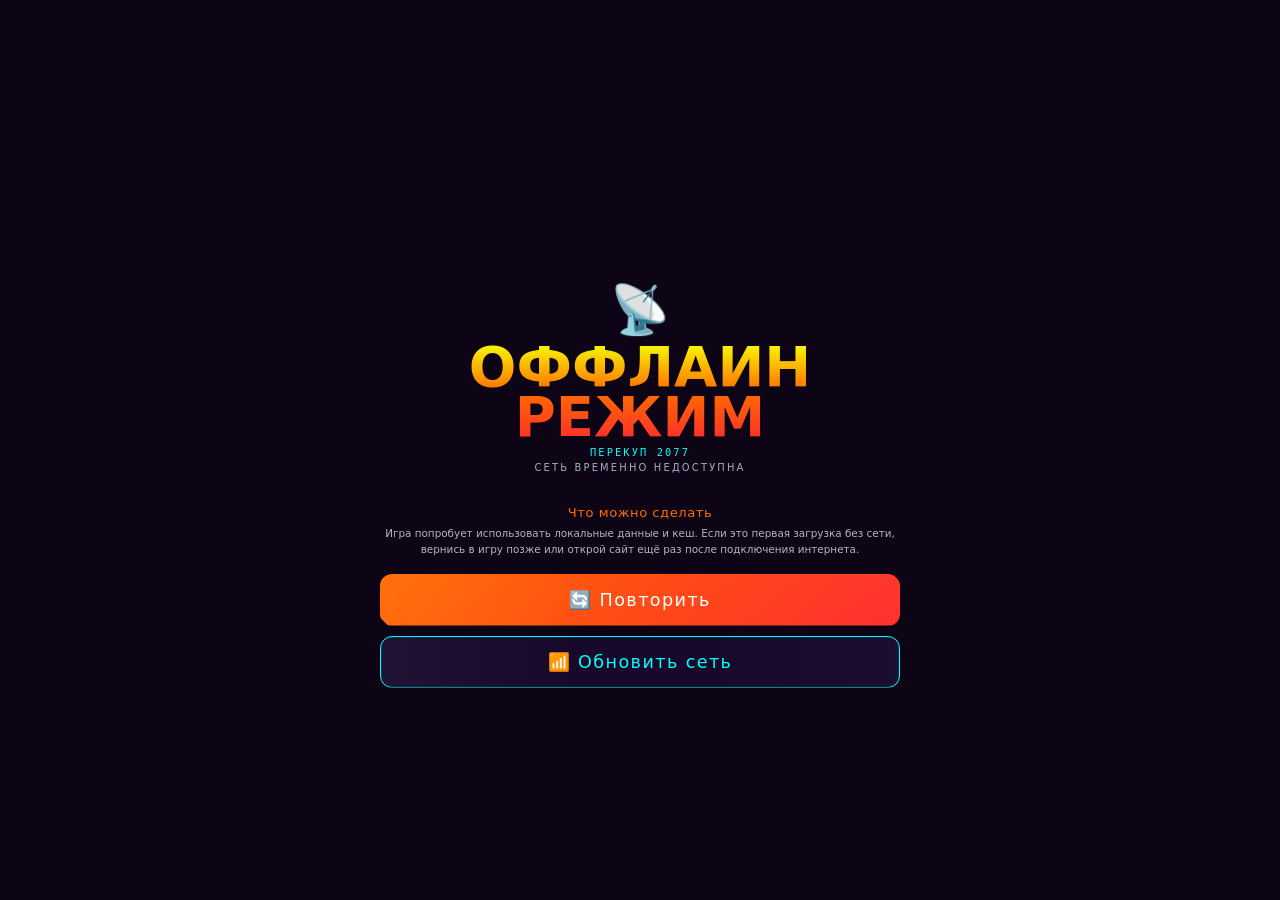
<file: offline.html>
<!DOCTYPE html>
<html lang="ru">
<head>
  <meta charset="utf-8" />
  <meta name="viewport" content="width=device-width,initial-scale=1,maximum-scale=1,user-scalable=no,viewport-fit=cover" />
  <meta name="theme-color" content="#0d0515" />
  <title>ПЕРЕКУП 2077 — Оффлайн</title>
  <link rel="stylesheet" href="./styles.css" />
</head>
<body>
  <div class="bg"></div>
  <div class="screen menu active" style="display:flex;">
    <div class="menu-logo">📡</div>
    <h1 class="menu-title">ОФФЛАЙН<br/>РЕЖИМ</h1>
    <p class="menu-sub">ПЕРЕКУП 2077</p>
    <p class="menu-subline">СЕТЬ ВРЕМЕННО НЕДОСТУПНА</p>
    <div class="about-card" style="max-width:520px;width:100%;margin-top:18px;">
      <div class="about-sec-title">Что можно сделать</div>
      <div class="about-text" style="line-height:1.5;">
        Игра попробует использовать локальные данные и кеш. Если это первая загрузка без сети, вернись в игру позже или открой сайт ещё раз после подключения интернета.
      </div>
      <div style="display:flex;gap:10px;flex-wrap:wrap;margin-top:16px;">
        <button class="mbtn mbtn-main" onclick="location.href='./index.html?retry='+Date.now()">🔄 Повторить</button>
        <button class="mbtn mbtn-sec" onclick="location.reload()">📶 Обновить сеть</button>
      </div>
    </div>
  </div>
</body>
</html>
</file>
<file: styles.css>
/* ============ МОБИЛЬНЫЕ ОПТИМИЗАЦИИ APK v5.4.5 ============ */

/* Отключаем выделение текста на кнопках */
button, .mbtn, .obtn, .extras-btn {
  -webkit-user-select: none;
  user-select: none;
  -webkit-tap-highlight-color: transparent;
  touch-action: manipulation;
}

/* Минимальный размер тач-зоны 44px */
button, .mbtn, .extras-btn, .profile-icon-btn, .extras-icon-btn {
  min-height: 44px;
}

/* Плавный скролл */
.screen, .growth-body, .sim-body {
  -webkit-overflow-scrolling: touch;
  scroll-behavior: smooth;
}

/* GPU ускорение для анимаций */
.screen, .modal, .growth-modal, .card {
  transform: translateZ(0);
  -webkit-transform: translateZ(0);
  will-change: transform, opacity;
}

/* Предотвращаем pull-to-refresh */
body {
  overscroll-behavior-y: contain;
}

/* Фикс для notch/island */
.menu-top-bar {
  padding-top: env(safe-area-inset-top, 0px);
}

/* Оптимизация шрифтов */
body {
  text-rendering: optimizeSpeed;
  -webkit-font-smoothing: antialiased;
}

:root {
--f-title: system-ui, -apple-system, "Segoe UI", Roboto, Arial, sans-serif;
--f-body: system-ui, -apple-system, "Segoe UI", Roboto, Arial, sans-serif;
--f-mono: ui-monospace, SFMono-Regular, Menlo, Monaco, Consolas, monospace;
--neon-yellow: #f7ff00;
--neon-orange: #ff6b00;
--neon-red: #ff2d2d;
--neon-cyan: #00fff7;
--neon-pink: #ff00ff;
--neon-gold: #ffd700;
--neon-green: #00ff88;
--dark: #0d0515;
--card-bg: rgba(26, 10, 46, 0.95);
--success: #00ff88;

--safe-top: env(safe-area-inset-top, 0px);
--safe-bottom: env(safe-area-inset-bottom, 0px);
--safe-left: env(safe-area-inset-left, 0px);
--safe-right: env(safe-area-inset-right, 0px);
}
html.fonts-ready {
--f-title: "Bebas Neue", system-ui, sans-serif;
--f-body: "Oswald", system-ui, sans-serif;
--f-mono: "Share Tech Mono", ui-monospace, monospace;
}
* { margin: 0; padding: 0; box-sizing: border-box; -webkit-tap-highlight-color: transparent; }
html, body {
height: 100%;
height: 100dvh; 
overflow: hidden;
touch-action: manipulation;
font-family: var(--f-body);
background: var(--dark);
color: #fff;
-webkit-user-select: none;
user-select: none;
overscroll-behavior: none;
}
.bg {
position: fixed;
inset: 0;
z-index: -1;
background:
radial-gradient(ellipse at 0% 100%, rgba(255, 0, 255, 0.15) 0%, transparent 50%),
radial-gradient(ellipse at 100% 0%, rgba(255, 107, 0, 0.15) 0%, transparent 50%),
linear-gradient(180deg, #0d0515 0%, #1a0a2e 100%);
pointer-events: none;
}
.scan-line {
position: fixed;
width: 100%;
height: 2px;
background: linear-gradient(90deg, transparent, var(--neon-cyan), transparent);
animation: scan 3s linear infinite;
z-index: -1;
opacity: 0.5;
pointer-events: none;
}
@keyframes scan { 0% { top: 0; } 100% { top: 100%; } }
.screen {
display: none;
height: 100%;
height: 100dvh;
flex-direction: column;
padding-top: var(--safe-top);
padding-bottom: var(--safe-bottom);
padding-left: var(--safe-left);
padding-right: var(--safe-right);
}
.screen.active { display: flex; }
.menu {
justify-content: center;
align-items: center;
text-align: center;
padding: 12px;
gap: 4px;
overflow-y: auto;
}
.menu-logo { font-size: clamp(2rem, 8vw, 3rem); animation: float 2s ease-in-out infinite; }
@keyframes float { 0%, 100% { transform: translateY(0); } 50% { transform: translateY(-6px); } }
.menu-title {
font-family: var(--f-title);
font-size: clamp(1.8rem, 10vw, 3.5rem);
line-height: 0.9;
background: linear-gradient(180deg, var(--neon-yellow), var(--neon-orange), var(--neon-red));
-webkit-background-clip: text;
-webkit-text-fill-color: transparent;
background-clip: text;
}
.menu-sub {
font-family: var(--f-mono);
font-size: clamp(0.5rem, 2.5vw, 0.65rem);
color: var(--neon-cyan);
letter-spacing: 0.2em;
margin-bottom: 4px;
}
.global-stats {
display: flex;
justify-content: center;
gap: 8px;
margin: 6px 0;
flex-wrap: wrap;
}
.gstat {
text-align: center;
padding: 4px 10px;
background: rgba(0,0,0,0.4);
border: 1px solid rgba(255,255,255,0.1);
min-width: 70px;
}
.gstat-val { font-family: var(--f-title); font-size: clamp(0.9rem, 4vw, 1.1rem); color: var(--neon-gold); }
.gstat-lbl { font-size: 0.45rem; color: rgba(255,255,255,0.5); letter-spacing: 0.08em; }
.menu-btns {
display: flex;
flex-direction: column;
gap: 6px;
margin-top: 8px;
width: 100%;
max-width: 280px;
padding: 0 10px;
}
.mbtn {
font-family: var(--f-title);
font-size: clamp(0.9rem, 4vw, 1.1rem);
padding: 10px 16px;
border: none;
cursor: pointer;
letter-spacing: 0.08em;
position: relative;
transition: transform 0.2s, box-shadow 0.2s;
width: 100%;
}
.mbtn-main {
background: linear-gradient(135deg, var(--neon-orange), var(--neon-red));
color: #fff;
clip-path: polygon(0 0, calc(100% - 8px) 0, 100% 8px, 100% 100%, 8px 100%, 0 calc(100% - 8px));
}
.mbtn-main:active { transform: scale(0.98); }
.mbtn-sec {
background: var(--card-bg);
color: var(--neon-cyan);
border: 1px solid var(--neon-cyan);
clip-path: polygon(0 0, calc(100% - 6px) 0, 100% 6px, 100% 100%, 6px 100%, 0 calc(100% - 6px));
}
.mbtn-sec:active { background: rgba(0, 255, 247, 0.15); }
.badge {
position: absolute;
top: 50%;
right: 8px;
transform: translateY(-50%);
background: linear-gradient(135deg, var(--neon-pink), var(--neon-red));
color: #fff;
font-size: 0.35rem;
padding: 2px 4px;
border-radius: 3px;
animation: pulse 1.5s infinite;
}
@keyframes pulse { 0%,100% { transform: translateY(-50%) scale(1); } 50% { transform: translateY(-50%) scale(1.1); } }
.menu-ver {
margin-top: 8px;
font-family: var(--f-mono);
font-size: 0.55rem;
color: rgba(255,255,255,0.3);
}
.hdr {
background: rgba(13, 5, 21, 0.95);
padding: 6px 8px;
padding-top: calc(6px + var(--safe-top));
display: flex;
justify-content: space-between;
align-items: center;
border-bottom: 1px solid rgba(255, 107, 0, 0.3);
flex-shrink: 0;
gap: 6px;
}
.hdr-left { display: flex; align-items: center; gap: 6px; flex-shrink: 0; }
.back {
background: none;
border: 1px solid rgba(255,255,255,0.2);
color: #fff;
padding: 4px 8px;
font-size: 0.65rem;
cursor: pointer;
min-width: 32px;
}
.back:active { border-color: var(--neon-yellow); color: var(--neon-yellow); }
.hdr-title {
font-family: var(--f-title);
font-size: clamp(0.8rem, 3.5vw, 1rem);
color: var(--neon-orange);
white-space: nowrap;
}
.stats {
display: flex;
gap: 4px;
flex-wrap: wrap;
justify-content: flex-end;
flex: 1;
}
.stat {
display: flex;
align-items: center;
gap: 2px;
background: rgba(0,0,0,0.3);
padding: 2px 5px;
font-family: var(--f-mono);
font-size: clamp(0.55rem, 2.5vw, 0.7rem);
}
.stat.money { border-left: 2px solid var(--success); }
.stat.money span { color: var(--success); }
.stat.combo { border-left: 2px solid var(--neon-gold); }
.stat.combo span { color: var(--neon-gold); }
.stat.lives { border-left: 2px solid var(--neon-red); }
.stat.lives span { color: var(--neon-red); }
.game-body {
flex: 1;
display: flex;
flex-direction: column;
padding: 4px;
overflow: hidden;
min-height: 0;
}
.pregame {
flex: 1;
display: flex;
flex-direction: column;
justify-content: center;
align-items: center;
text-align: center;
gap: 4px;
overflow-y: auto;
padding: 8px;
}
.pregame-icon { font-size: clamp(1.8rem, 8vw, 2.5rem); }
.pregame-title { font-family: var(--f-title); font-size: clamp(1.1rem, 5vw, 1.4rem); color: var(--neon-yellow); }
.pregame-desc { font-size: clamp(0.6rem, 3vw, 0.75rem); color: rgba(255,255,255,0.6); max-width: 280px; line-height: 1.3; }
.features { display: flex; gap: 4px; flex-wrap: wrap; justify-content: center; margin: 6px 0; }
.feature {
background: rgba(0,0,0,0.4);
padding: 4px 6px;
font-size: clamp(0.5rem, 2.5vw, 0.6rem);
border-left: 2px solid var(--neon-cyan);
}
.feature b { color: var(--neon-yellow); }
.feature.new { border-left-color: var(--neon-pink); background: rgba(255,0,255,0.15); }
.best { font-family: var(--f-mono); font-size: 0.65rem; color: var(--neon-orange); margin-top: 4px; }
.start-btn {
font-family: var(--f-title);
font-size: clamp(1rem, 5vw, 1.3rem);
padding: 10px 30px;
background: linear-gradient(135deg, var(--neon-orange), var(--neon-red));
color: #fff;
border: none;
cursor: pointer;
margin-top: 6px;
clip-path: polygon(0 0, calc(100% - 8px) 0, 100% 8px, 100% 100%, 8px 100%, 0 calc(100% - 8px));
}
.start-btn:active { transform: scale(0.97); }
.timer-row {
display: flex;
justify-content: space-between;
align-items: center;
padding: 2px 0;
flex-shrink: 0;
gap: 4px;
}
.timer-block { text-align: center; flex-shrink: 0; }
.timer {
font-family: var(--f-title);
font-size: clamp(1.6rem, 8vw, 3rem);
background: linear-gradient(180deg, #fff, var(--neon-yellow), var(--neon-orange));
-webkit-background-clip: text;
-webkit-text-fill-color: transparent;
line-height: 1;
}
.timer.critical {
background: linear-gradient(180deg, #fff, var(--neon-red));
-webkit-background-clip: text;
animation: timerPulse 0.4s ease infinite;
}
@keyframes timerPulse { 0%,100% { transform: scale(1); } 50% { transform: scale(1.05); } }
.timer-label { font-size: 0.4rem; color: rgba(255,255,255,0.4); letter-spacing: 0.08em; }
.combo-display {
text-align: center;
padding: 3px 8px;
background: rgba(255, 215, 0, 0.1);
border: 1px solid var(--neon-gold);
transition: all 0.3s;
flex-shrink: 0;
}
.combo-display.inactive { opacity: 0.3; border-color: rgba(255,255,255,0.2); background: transparent; }
.combo-display.fire { animation: fireCombo 0.3s infinite; }
@keyframes fireCombo { 0%,100% { box-shadow: 0 0 8px var(--neon-gold); } 50% { box-shadow: 0 0 16px var(--neon-orange); } }
.combo-mult { font-family: var(--f-title); font-size: clamp(1rem, 5vw, 1.4rem); color: var(--neon-gold); }
.combo-label { font-size: 0.4rem; color: rgba(255,255,255,0.5); }
.combo-bar { width: 40px; height: 2px; background: rgba(0,0,0,0.5); margin-top: 2px; overflow: hidden; }
.combo-fill { height: 100%; background: var(--neon-gold); transition: width 0.1s linear; }
.lives-display { text-align: center; flex-shrink: 0; }
.lives-hearts { font-size: clamp(0.7rem, 3.5vw, 1rem); letter-spacing: 0px; }
.lives-label { font-size: 0.4rem; color: rgba(255,255,255,0.5); }
.speed-block { text-align: center; flex-shrink: 0; }
.speed-val { font-family: var(--f-title); font-size: clamp(0.8rem, 4vw, 1rem); color: var(--neon-cyan); }
.speed-val.hot { color: var(--neon-red); animation: pulse 0.3s infinite; }
.speed-bar { width: 32px; height: 2px; background: rgba(0,0,0,0.5); margin-top: 2px; overflow: hidden; }
.speed-fill { height: 100%; background: linear-gradient(90deg, var(--neon-cyan), var(--neon-pink)); transition: width 0.1s linear; }
.round-stats { display: flex; justify-content: center; gap: 10px; padding: 2px 0; flex-shrink: 0; }
.rstat { text-align: center; }
.rstat-val { font-family: var(--f-title); font-size: clamp(0.8rem, 4vw, 1rem); color: var(--neon-yellow); }
.rstat-lbl { font-size: 0.45rem; color: rgba(255,255,255,0.4); }
.offer {
flex: 1;
background: var(--card-bg);
border: 1px solid rgba(255,255,255,0.1);
display: flex;
flex-direction: column;
overflow: hidden;
min-height: 0;
position: relative;
}
.offer.rare { border-color: var(--neon-gold); box-shadow: 0 0 12px rgba(255, 215, 0, 0.3); }
.offer.scam { border-color: var(--neon-red); }
.offer.legendary { 
border-color: var(--neon-pink); 
box-shadow: 0 0 20px rgba(255, 0, 255, 0.4);
animation: legendaryGlow 1.5s infinite;
}
@keyframes legendaryGlow { 
0%,100% { box-shadow: 0 0 12px rgba(255, 0, 255, 0.3); } 
50% { box-shadow: 0 0 24px rgba(255, 0, 255, 0.6); } 
}
.offer-badge {
position: absolute;
top: 6px;
right: 6px;
padding: 2px 5px;
font-family: var(--f-title);
font-size: 0.5rem;
z-index: 10;
animation: pulse 0.5s infinite;
}
.offer-badge.gold { background: var(--neon-gold); color: #000; }
.offer-badge.scam { background: var(--neon-red); color: #fff; }
.offer-badge.legendary { background: linear-gradient(135deg, var(--neon-pink), var(--neon-cyan)); color: #fff; }
.offer-top { background: linear-gradient(90deg, var(--neon-pink), var(--neon-orange)); height: 2px; flex-shrink: 0; }
.offer.rare .offer-top { background: linear-gradient(90deg, var(--neon-gold), #fff, var(--neon-gold)); }
.offer.legendary .offer-top { 
background: linear-gradient(90deg, var(--neon-pink), var(--neon-cyan), var(--neon-pink)); 
animation: rainbowBar 2s linear infinite;
height: 3px;
}
@keyframes rainbowBar { 0% { filter: hue-rotate(0deg); } 100% { filter: hue-rotate(360deg); } }
.offer-content {
flex: 1;
padding: 5px;
display: flex;
flex-direction: column;
overflow-y: auto;
min-height: 0;
}
.seller {
display: flex;
align-items: center;
gap: 5px;
padding-bottom: 4px;
border-bottom: 1px solid rgba(255,255,255,0.1);
flex-shrink: 0;
}
.seller-ava {
width: 24px;
height: 24px;
background: linear-gradient(135deg, var(--neon-orange), var(--neon-red));
border-radius: 50%;
display: flex;
align-items: center;
justify-content: center;
font-size: 0.75rem;
flex-shrink: 0;
}
.offer.scam .seller-ava { background: linear-gradient(135deg, #333, #666); }
.offer.legendary .seller-ava { 
background: linear-gradient(135deg, var(--neon-pink), var(--neon-cyan)); 
animation: rainbowBar 3s linear infinite;
}
.seller-name { font-family: var(--f-title); color: var(--neon-orange); font-size: 0.7rem; }
.seller-status { font-size: 0.5rem; color: rgba(255,255,255,0.4); }
.offer.scam .seller-status { color: var(--neon-red); }
.car-row { display: flex; align-items: center; gap: 6px; padding: 4px 0; flex-shrink: 0; }
.car-emoji { font-size: clamp(1.4rem, 7vw, 2rem); }
.car-info { flex: 1; min-width: 0; }
.car-name { font-family: var(--f-title); font-size: clamp(0.8rem, 4vw, 1rem); }
.car-year { font-size: 0.6rem; color: rgba(255,255,255,0.5); }
.car-specs { display: flex; gap: 8px; margin-top: 2px; }
.spec { text-align: center; }
.spec-lbl { font-size: 0.4rem; color: rgba(255,255,255,0.4); }
.spec-val { font-family: var(--f-mono); font-size: 0.6rem; }
.spec-val.good { color: var(--success); }
.spec-val.med { color: var(--neon-yellow); }
.spec-val.bad { color: var(--neon-red); }
.comment {
background: rgba(0,0,0,0.4);
border-left: 2px solid var(--neon-orange);
padding: 4px 5px;
font-style: italic;
font-size: clamp(0.55rem, 2.8vw, 0.7rem);
line-height: 1.2;
color: rgba(255,255,255,0.9);
margin: 4px 0;
flex-shrink: 0;
}
.offer.scam .comment { border-color: var(--neon-red); }
.offer.legendary .comment { border-color: var(--neon-pink); }
.price-row {
display: flex;
justify-content: space-between;
align-items: center;
padding-top: 4px;
border-top: 1px solid rgba(255,255,255,0.1);
flex-shrink: 0;
gap: 4px;
}
.price-info { text-align: center; }
.price-lbl { font-size: 0.45rem; color: rgba(255,255,255,0.4); }
.price-val { font-family: var(--f-title); font-size: clamp(1rem, 5vw, 1.3rem); color: var(--success); }
.price-real { font-family: var(--f-mono); font-size: 0.55rem; }
.price-real.profit { color: var(--success); }
.price-real.loss { color: var(--neon-red); }
.multiplier-preview { font-family: var(--f-mono); font-size: 0.5rem; color: var(--neon-gold); margin-top: 1px; }
.offer-btns { display: flex; gap: 4px; }
.obtn {
font-family: var(--f-title);
font-size: clamp(0.75rem, 4vw, 0.9rem);
padding: 5px 12px;
border: none;
cursor: pointer;
transition: transform 0.1s;
}
.obtn:active { transform: scale(0.95); }
.obtn-buy { background: linear-gradient(135deg, var(--success), #00cc6a); color: #000; }
.obtn-haggle { background: linear-gradient(135deg, var(--neon-gold), #cc9900); color: #000; }
.obtn-haggle:disabled { opacity: 0.4; cursor: not-allowed; }
.obtn-skip { background: rgba(255,255,255,0.1); color: #fff; border: 1px solid rgba(255,255,255,0.3); }
.haggle-result {
position: absolute;
inset: 0;
background: rgba(0,0,0,0.9);
display: flex;
flex-direction: column;
justify-content: center;
align-items: center;
z-index: 20;
text-align: center;
padding: 12px;
}
.haggle-icon { font-size: 2rem; margin-bottom: 6px; }
.haggle-text { font-family: var(--f-title); font-size: 1rem; margin-bottom: 3px; }
.haggle-sub { font-size: 0.7rem; color: rgba(255,255,255,0.6); }
.endgame {
flex: 1;
display: flex;
flex-direction: column;
justify-content: center;
align-items: center;
text-align: center;
gap: 5px;
padding: 12px;
}
.end-icon { font-size: clamp(2rem, 10vw, 3rem); }
.end-title { font-family: var(--f-title); font-size: clamp(1.3rem, 7vw, 1.8rem); }
.end-title.win { color: var(--success); }
.end-title.lose { color: var(--neon-red); }
.end-title.epic { background: linear-gradient(90deg, var(--neon-pink), var(--neon-cyan), var(--neon-gold)); -webkit-background-clip: text; -webkit-text-fill-color: transparent; animation: rainbowBar 2s linear infinite; }
.end-reason { font-size: 0.7rem; color: rgba(255,255,255,0.6); }
.end-stats { display: flex; gap: 12px; margin: 6px 0; flex-wrap: wrap; justify-content: center; }
.estat { text-align: center; }
.estat-val { font-family: var(--f-title); font-size: clamp(1rem, 5vw, 1.3rem); color: var(--neon-yellow); }
.estat-val.record { color: var(--neon-gold); animation: pulse 0.5s infinite; }
.estat-lbl { font-size: 0.6rem; color: rgba(255,255,255,0.5); }
.end-btns { display: flex; gap: 6px; flex-wrap: wrap; justify-content: center; }
.achievement {
position: fixed;
top: calc(40px + var(--safe-top));
left: 50%;
transform: translateX(-50%) translateY(-150px);
background: linear-gradient(135deg, var(--card-bg), rgba(255,0,255,0.2));
border: 2px solid var(--neon-pink);
padding: 8px 14px;
text-align: center;
z-index: 300;
transition: transform 0.5s cubic-bezier(0.68, -0.55, 0.265, 1.55);
border-radius: 8px;
opacity: 0;
pointer-events: none;
}
.achievement.show { transform: translateX(-50%) translateY(0); opacity: 1; pointer-events: auto; }
.achievement-icon { font-size: 1.1rem; }
.achievement-text { font-family: var(--f-title); font-size: 0.75rem; color: var(--neon-pink); }
.achievement-desc { font-size: 0.5rem; color: rgba(255,255,255,0.6); }
.popup {
position: fixed;
top: 50%;
left: 50%;
transform: translate(-50%, -50%) scale(0.8);
background: var(--card-bg);
border: 2px solid var(--success);
padding: 12px 20px;
text-align: center;
z-index: 100;
opacity: 0;
pointer-events: none;
transition: all 0.2s;
}
.popup.active { opacity: 1; transform: translate(-50%, -50%) scale(1); }
.popup.loss { border-color: var(--neon-red); }
.popup.combo { border-color: var(--neon-gold); box-shadow: 0 0 20px var(--neon-gold); }
.popup.legendary { border-color: var(--neon-pink); box-shadow: 0 0 25px var(--neon-pink); }
.popup-icon { font-size: 1.6rem; }
.popup-text { font-family: var(--f-title); font-size: 0.95rem; margin: 3px 0; }
.popup-amt { font-family: var(--f-mono); font-size: 0.9rem; }
.popup-amt.profit { color: var(--success); }
.popup-amt.loss { color: var(--neon-red); }
.popup-bonus { font-size: 0.6rem; color: var(--neon-gold); margin-top: 3px; }
.sim-body { flex: 1; display: flex; flex-direction: column; overflow: hidden; min-height: 0; }
.tabs {
display: flex;
gap: 2px;
padding: 4px 6px;
overflow-x: auto;
flex-shrink: 0;
background: rgba(0,0,0,0.3);
-webkit-overflow-scrolling: touch;
}
.tabs::-webkit-scrollbar { display: none; }
.tab {
font-size: clamp(0.55rem, 2.8vw, 0.7rem);
padding: 5px 8px;
background: var(--card-bg);
border: 1px solid rgba(255,255,255,0.1);
color: rgba(255,255,255,0.6);
cursor: pointer;
white-space: nowrap;
flex-shrink: 0;
}
.tab:active, .tab.active { border-color: var(--neon-cyan); color: var(--neon-cyan); }
.tab.active { background: rgba(0, 255, 247, 0.1); }
.panel { display: none; flex: 1; overflow-y: auto; padding: 6px; -webkit-overflow-scrolling: touch; min-height: 0; }
.panel.active { display: flex; flex-direction: column; overflow-y: auto; }
.sec-hdr { display: flex; justify-content: space-between; align-items: center; margin-bottom: 6px; gap: 8px; }
.sec-title { font-family: var(--f-title); font-size: clamp(0.9rem, 4vw, 1.1rem); color: var(--neon-cyan); }
.ref-btn {
font-size: 0.6rem;
padding: 5px 10px;
background: rgba(255, 107, 0, 0.1);
border: 1px solid var(--neon-orange);
color: var(--neon-orange);
cursor: pointer;
flex-shrink: 0;
}
.ref-btn:active { background: rgba(255, 107, 0, 0.25); }
.event-banner {
background: linear-gradient(135deg, rgba(255,215,0,0.1), rgba(255,107,0,0.1));
border: 1px solid var(--neon-gold);
padding: 6px 8px;
margin-bottom: 8px;
font-size: 0.65rem;
display: none;
}
.event-banner.active { display: block; }
.event-title { font-family: var(--f-title); color: var(--neon-gold); font-size: 0.75rem; }
.event-desc { color: rgba(255,255,255,0.7); margin-top: 2px; }
.car-grid {
display: grid;
grid-template-columns: repeat(auto-fill, minmax(130px, 1fr));
gap: 5px;
}
.scar {
background: var(--card-bg);
border: 1px solid rgba(255,255,255,0.1);
padding: 5px;
cursor: pointer;
transition: all 0.15s;
}
.scar:active { border-color: var(--neon-cyan); transform: scale(0.98); }
.scar-emoji { font-size: 1.3rem; text-align: center; }
.scar-name { font-family: var(--f-title); font-size: 0.7rem; text-align: center; }
.scar-year { font-size: 0.5rem; color: rgba(255,255,255,0.4); text-align: center; margin-bottom: 2px; }
.scar-comment {
font-size: 0.5rem;
font-style: italic;
color: rgba(255,255,255,0.7);
background: rgba(0,0,0,0.3);
padding: 2px;
margin-bottom: 4px;
border-left: 2px solid var(--neon-orange);
line-height: 1.2;
overflow: hidden;
display: -webkit-box;
-webkit-line-clamp: 2;
-webkit-box-orient: vertical;
}
.scar-stats { display: flex; gap: 2px; margin-bottom: 4px; }
.sstat { flex: 1; background: rgba(0,0,0,0.3); padding: 2px; text-align: center; }
.sstat-lbl { font-size: 0.35rem; color: rgba(255,255,255,0.4); }
.sstat-val { font-family: var(--f-mono); font-size: 0.55rem; }
.scar-price { font-family: var(--f-title); font-size: 0.8rem; color: var(--success); text-align: center; margin-bottom: 4px; }
.scar-btn { width: 100%; font-size: 0.6rem; padding: 5px; border: none; cursor: pointer; }
.scar-btn.buy { background: linear-gradient(135deg, var(--success), #00cc6a); color: #000; }
.scar-btn.buy:disabled { opacity: 0.4; cursor: not-allowed; }
.scar-btn.sell { background: linear-gradient(135deg, #ffd700, #ffaa00); color: #000; }
.profit-badge { text-align: center; font-family: var(--f-mono); font-size: 0.55rem; padding: 2px; margin-bottom: 2px; }
.profit-badge.pos { background: rgba(0, 255, 136, 0.15); color: var(--success); }
.profit-badge.neg { background: rgba(255, 51, 102, 0.15); color: var(--neon-red); }
.damage-indicator { font-size: 0.45rem; color: var(--neon-red); text-align: center; margin-bottom: 2px; }
.srv-select {
width: 100%;
max-width: 240px;
padding: 5px;
background: var(--card-bg);
border: 1px solid rgba(255,255,255,0.2);
color: #fff;
margin-bottom: 6px;
font-size: 0.65rem;
}
.srv-grid { display: grid; grid-template-columns: repeat(auto-fill, minmax(110px, 1fr)); gap: 4px; }
.srv {
background: var(--card-bg);
border: 1px solid rgba(255,255,255,0.1);
padding: 5px;
cursor: pointer;
transition: all 0.15s;
}
.srv:active:not(.dis) { border-color: var(--neon-cyan); }
.srv.dis { opacity: 0.4; cursor: not-allowed; }
.srv-icon { font-size: 1rem; margin-bottom: 2px; }
.srv-name { font-family: var(--f-title); font-size: 0.7rem; }
.srv-desc { font-size: 0.45rem; color: rgba(255,255,255,0.5); margin-bottom: 2px; }
.srv-price { font-family: var(--f-mono); font-size: 0.6rem; color: var(--neon-orange); }
.srv-price.discount { color: var(--neon-green); }
.taxi-card {
background: var(--card-bg);
border: 1px solid rgba(255,255,255,0.1);
padding: 8px;
max-width: 300px;
margin: 0 auto;
text-align: center;
}
.taxi-route { display: flex; align-items: center; justify-content: center; gap: 5px; margin-bottom: 6px; flex-wrap: wrap; }
.taxi-pt { background: rgba(0,0,0,0.3); padding: 4px 6px; font-size: 0.65rem; }
.taxi-arrow { color: var(--neon-yellow); font-size: 0.8rem; }
.taxi-reward { font-family: var(--f-title); font-size: 1rem; color: #ffd700; margin-bottom: 6px; }
.taxi-btns { display: flex; gap: 5px; justify-content: center; }
.taxi-btn { font-size: 0.65rem; padding: 5px 12px; border: none; cursor: pointer; }
.taxi-btn.acc { background: linear-gradient(135deg, var(--success), #00cc6a); color: #000; }
.taxi-btn.acc:disabled { opacity: 0.4; cursor: not-allowed; }
.taxi-btn.skip { background: rgba(255,255,255,0.1); color: #fff; border: 1px solid rgba(255,255,255,0.3); }
.taxi-limit { font-size: 0.6rem; color: rgba(255,255,255,0.5); margin-top: 6px; }
.skills-grid { display: grid; grid-template-columns: repeat(auto-fill, minmax(120px, 1fr)); gap: 5px; }
.skill { background: var(--card-bg); border: 1px solid rgba(255,255,255,0.1); padding: 6px; }
.skill-name { font-family: var(--f-title); font-size: 0.8rem; margin-bottom: 4px; }
.skill-bar-bg { height: 3px; background: rgba(0,0,0,0.5); margin-bottom: 2px; overflow: hidden; }
.skill-bar { height: 100%; background: linear-gradient(90deg, var(--neon-cyan), var(--neon-yellow)); }
.skill-lvl { font-family: var(--f-mono); font-size: 0.5rem; color: rgba(255,255,255,0.5); }
.empty { text-align: center; padding: 16px; color: rgba(255,255,255,0.4); }
.empty-icon { font-size: 1.5rem; margin-bottom: 5px; }
.modal {
position: fixed;
inset: 0;
background: rgba(0,0,0,0.8);
display: none;
align-items: center;
justify-content: center;
z-index: 500;
padding: 10px;
padding-top: calc(10px + var(--safe-top));
padding-bottom: calc(10px + var(--safe-bottom));
}
.modal.active { display: flex; }
.modal-card {
width: min(420px, 100%);
max-height: 80vh;
background: linear-gradient(135deg, rgba(26,10,46,0.98), rgba(13,5,21,0.98));
border: 1px solid var(--neon-cyan);
overflow: hidden;
display: flex;
flex-direction: column;
}
.modal-top { height: 2px; background: linear-gradient(90deg, var(--neon-cyan), var(--neon-pink)); flex-shrink: 0; }
.modal-hdr {
display: flex;
align-items: center;
justify-content: space-between;
padding: 6px 8px;
border-bottom: 1px solid rgba(255,255,255,0.1);
flex-shrink: 0;
}
.modal-title { display: flex; align-items: center; gap: 6px; }
.modal-emoji { font-size: 1.2rem; }
.modal-name { font-family: var(--f-title); font-size: 0.95rem; color: var(--neon-cyan); }
.modal-sub { font-family: var(--f-mono); font-size: 0.55rem; color: rgba(255,255,255,0.5); }
.modal-x { background: rgba(255,255,255,0.1); border: 1px solid rgba(255,255,255,0.2); color: #fff; padding: 4px 7px; cursor: pointer; }
.modal-x:active { border-color: var(--neon-yellow); color: var(--neon-yellow); }
.modal-body { padding: 8px; overflow-y: auto; flex: 1; min-height: 0; -webkit-overflow-scrolling: touch; }
.kv-grid { display: grid; grid-template-columns: repeat(2, 1fr); gap: 5px; }
.kv { background: rgba(0,0,0,0.3); border: 1px solid rgba(255,255,255,0.1); padding: 5px; }
.kv .k { font-size: 0.45rem; color: rgba(255,255,255,0.4); text-transform: uppercase; }
.kv .v { margin-top: 2px; font-family: var(--f-mono); font-size: 0.7rem; }
.v.good { color: var(--success); }
.v.bad { color: var(--neon-red); }
.modal-sec { margin-top: 6px; padding-top: 6px; border-top: 1px solid rgba(255,255,255,0.1); }
.modal-sec-title { font-family: var(--f-title); color: var(--neon-orange); font-size: 0.75rem; margin-bottom: 5px; }
.tags { display: flex; gap: 4px; flex-wrap: wrap; }
.tag { font-family: var(--f-mono); font-size: 0.5rem; padding: 2px 5px; background: rgba(255,255,255,0.05); border: 1px solid rgba(255,255,255,0.1); }
.tag.ok { border-color: rgba(0,255,136,0.3); color: var(--success); }
.tag.warn { border-color: rgba(255,215,0,0.3); color: var(--neon-gold); }
.tag.bad { border-color: rgba(255,45,45,0.3); color: var(--neon-red); }
.dmg-list { display: flex; flex-direction: column; gap: 4px; }
.dmg { background: rgba(0,0,0,0.3); border: 1px solid rgba(255,255,255,0.1); padding: 5px; }
.dmg-row { display: flex; justify-content: space-between; align-items: center; }
.dmg-part { font-family: var(--f-title); font-size: 0.7rem; }
.dmg-sev { font-family: var(--f-mono); font-size: 0.6rem; color: rgba(255,255,255,0.7); }
.dmg-bar { height: 4px; background: rgba(0,0,0,0.5); margin-top: 3px; overflow: hidden; }
.dmg-fill { height: 100%; background: linear-gradient(90deg, var(--neon-yellow), var(--neon-red)); }
.modal-actions {
display: flex;
gap: 5px;
padding: 8px;
border-top: 1px solid rgba(255,255,255,0.1);
background: rgba(0,0,0,0.2);
flex-shrink: 0;
}
.mact { flex: 1; font-family: var(--f-title); font-size: 0.8rem; padding: 7px 8px; border: none; cursor: pointer; }
.mact.sell { background: linear-gradient(135deg, #ffd700, #ffaa00); color: #000; }
.mact.focus { background: rgba(0,255,247,0.1); border: 1px solid var(--neon-cyan); color: var(--neon-cyan); }
.about-body { flex: 1; overflow-y: auto; padding: 8px; -webkit-overflow-scrolling: touch; }
.about-hdr { text-align: center; margin-bottom: 10px; }
.about-logo { font-size: 1.8rem; }
.about-title { font-family: var(--f-title); font-size: 1.3rem; color: var(--neon-orange); }
.about-ver { font-family: var(--f-mono); font-size: 0.55rem; color: var(--neon-cyan); }
.about-sec { background: var(--card-bg); border: 1px solid rgba(255,255,255,0.1); padding: 8px; margin-bottom: 5px; }
.about-sec-title { font-family: var(--f-title); font-size: 0.8rem; color: var(--neon-orange); margin-bottom: 4px; }
.about-text { font-size: 0.65rem; color: rgba(255,255,255,0.7); line-height: 1.3; }
.about-body-upgraded { display:flex; flex-direction:column; gap:8px; }
.about-hero-card { background: linear-gradient(135deg, rgba(255,106,0,0.16), rgba(0,255,247,0.08)); border: 1px solid rgba(0,255,247,0.2); padding: 12px; border-radius: 14px; box-shadow: 0 12px 30px rgba(0,0,0,0.28); }
.modal-style-card { margin-bottom: 12px; }
.about-hero-top { display:flex; align-items:center; gap:10px; margin-bottom:8px; }
.about-subtitle { font-size: 0.66rem; color: rgba(255,255,255,0.72); line-height: 1.35; margin-top: 3px; }
.about-chip-row { display:flex; gap:6px; flex-wrap:wrap; margin-top:8px; }
.about-chip { font-size: 0.58rem; padding: 5px 8px; border-radius: 999px; border: 1px solid rgba(255,255,255,0.14); background: rgba(8,6,24,0.78); color: var(--neon-cyan); }
.about-news-card { background: linear-gradient(180deg, rgba(20,10,35,0.92), rgba(11,8,24,0.98)); border: 1px solid rgba(255,255,255,0.08); border-radius: 12px; padding: 10px; }
.about-news-title { font-family: var(--f-title); font-size: 0.84rem; color: var(--neon-yellow); margin-bottom: 6px; }
.about-socials { display:grid; grid-template-columns: 1fr 1fr; gap:8px; margin-top:10px; }
.about-social { min-height: 42px; border-radius: 10px; border: 1px solid rgba(255,255,255,0.14); font-family: var(--f-title); font-size: 0.64rem; letter-spacing: 0.04em; background: rgba(15,12,31,0.95); color: #fff; }
.about-social:active { transform: translateY(1px); }
.about-social.tg { box-shadow: inset 0 0 0 1px rgba(0,255,247,0.16), 0 0 18px rgba(0,255,247,0.1); color: var(--neon-cyan); }
.about-social.vk { box-shadow: inset 0 0 0 1px rgba(255,184,0,0.16), 0 0 18px rgba(255,184,0,0.08); color: var(--neon-yellow); }
.about-grid { display:grid; grid-template-columns: 1fr; gap:8px; }
.about-dev-card { text-align:center; border-radius: 12px; background: linear-gradient(180deg, rgba(255,255,255,0.05), rgba(255,255,255,0.02)); }
@media (min-width: 420px) { .about-grid { grid-template-columns: 1fr 1fr; } }
.changelog { background: rgba(0,255,247,0.05); border: 1px solid var(--neon-cyan); }
.changelog-item { font-size: 0.6rem; padding: 2px 0; border-bottom: 1px solid rgba(255,255,255,0.05); }
.changelog-item:last-child { border-bottom: none; }
.changelog-new { color: var(--neon-green); }
.changelog-fix { color: var(--neon-yellow); }
.license { background: linear-gradient(135deg, rgba(20, 10, 35, 0.95), rgba(15, 8, 25, 0.98)); border: 2px solid var(--neon-pink); text-align: center; padding: 10px; }
.dev-name { font-family: var(--f-title); font-size: 1.3rem; background: linear-gradient(90deg, var(--neon-pink), var(--neon-cyan), var(--neon-yellow)); -webkit-background-clip: text; -webkit-text-fill-color: transparent; }
.license-text { font-family: var(--f-mono); font-size: 0.5rem; color: rgba(255,255,255,0.5); margin-top: 5px; }
.license-badge { display: inline-block; background: rgba(255, 0, 255, 0.2); border: 1px solid var(--neon-pink); padding: 2px 8px; margin-top: 5px; font-size: 0.45rem; color: var(--neon-pink); }
.toast {
position: fixed;
bottom: calc(10px + var(--safe-bottom));
left: 50%;
transform: translateX(-50%) translateY(60px);
background: var(--card-bg);
border: 2px solid var(--success);
padding: 5px 12px;
font-family: var(--f-mono);
font-size: 0.7rem;
z-index: 200;
transition: transform 0.3s;
max-width: 90%;
text-align: center;
}
.toast.show { transform: translateX(-50%) translateY(0); }
.toast.error { border-color: var(--neon-red); color: var(--neon-red); }
.toast.success { border-color: var(--success); color: var(--success); }
.bg, .scan-line { pointer-events: none !important; }
@media (max-width: 359px) {
.menu-btns { gap: 5px; }
.mbtn { font-size: 0.85rem; padding: 8px 12px; }
.car-grid { grid-template-columns: repeat(auto-fill, minmax(110px, 1fr)); }
.srv-grid { grid-template-columns: repeat(auto-fill, minmax(100px, 1fr)); }
.timer-row { gap: 2px; }
.lives-hearts { font-size: 0.6rem; }
}
@media (max-height: 500px) and (orientation: landscape) {
.menu { gap: 2px; padding: 8px; }
.menu-logo { font-size: 1.5rem; }
.menu-title { font-size: 1.5rem; }
.global-stats { margin: 4px 0; }
.gstat { padding: 3px 8px; }
.menu-btns { gap: 4px; }
.mbtn { padding: 8px 14px; font-size: 0.85rem; }

.pregame { gap: 2px; }
.pregame-icon { font-size: 1.5rem; }
.features { margin: 4px 0; }
.start-btn { padding: 8px 24px; }

.timer { font-size: 1.8rem; }
.combo-mult { font-size: 1rem; }
.lives-hearts { font-size: 0.7rem; }
}
.srv-cats {
display: flex;
gap: 4px;
flex-wrap: wrap;
margin-bottom: 10px;
padding-bottom: 8px;
border-bottom: 1px solid rgba(255,255,255,0.1);
}
.srv-cat-btn {
font-size: 0.6rem;
padding: 5px 10px;
background: rgba(0,0,0,0.3);
border: 1px solid rgba(255,255,255,0.15);
color: rgba(255,255,255,0.6);
cursor: pointer;
transition: all 0.2s;
}
.srv-cat-btn:hover, .srv-cat-btn.active {
border-color: var(--neon-cyan);
color: var(--neon-cyan);
background: rgba(0,255,247,0.1);
}
.damage-indicator {
font-size: 0.5rem;
text-align: center;
margin-bottom: 3px;
padding: 2px 4px;
background: rgba(255,45,45,0.15);
color: var(--neon-red);
border-radius: 3px;
}
.damage-indicator.ok {
background: rgba(0,255,136,0.15);
color: var(--success);
}
.car-damage-visual {
display: flex;
justify-content: center;
margin: 10px 0;
padding: 10px;
background: rgba(0,0,0,0.3);
border-radius: 8px;
}
.car-svg {
width: 160px;
height: 180px;
}
.damage-marker {
animation: pulse-damage 1s infinite;
}
@keyframes pulse-damage {
0%, 100% { opacity: 1; r: 8; }
50% { opacity: 0.7; r: 10; }
}
.dmg {
background: rgba(0,0,0,0.4);
border: 1px solid rgba(255,255,255,0.1);
border-left: 3px solid var(--neon-red);
padding: 8px;
margin-bottom: 6px;
border-radius: 4px;
}
.dmg-header {
display: flex;
align-items: center;
gap: 8px;
margin-bottom: 4px;
}
.dmg-icon {
font-size: 1.1rem;
}
.dmg-part {
font-family: var(--f-title);
font-size: 0.8rem;
flex: 1;
}
.dmg-sev {
font-family: var(--f-mono);
font-size: 0.7rem;
padding: 2px 6px;
border-radius: 3px;
}
.dmg-sev.low { background: rgba(0,255,136,0.2); color: var(--success); }
.dmg-sev.med { background: rgba(255,215,0,0.2); color: var(--neon-gold); }
.dmg-sev.high { background: rgba(255,45,45,0.2); color: var(--neon-red); }
.dmg-desc {
font-size: 0.6rem;
color: rgba(255,255,255,0.6);
font-style: italic;
margin-bottom: 4px;
}
.dmg-bar {
height: 4px;
background: rgba(0,0,0,0.5);
border-radius: 2px;
overflow: hidden;
margin-bottom: 4px;
}
.dmg-fill {
height: 100%;
background: linear-gradient(90deg, var(--neon-yellow), var(--neon-red));
border-radius: 2px;
}
.dmg-cost {
font-family: var(--f-mono);
font-size: 0.55rem;
color: var(--neon-orange);
}
.no-damage {
text-align: center;
padding: 15px;
color: var(--success);
font-size: 0.8rem;
}
.skill-info {
display: flex;
justify-content: space-between;
font-size: 0.5rem;
color: rgba(255,255,255,0.5);
margin-top: 3px;
}
.skill-xp {
font-family: var(--f-mono);
}
.taxi-info {
text-align: center;
margin-bottom: 6px;
font-size: 0.65rem;
color: rgba(255,255,255,0.6);
}
.taxi-distance {
display: inline-block;
padding: 3px 8px;
background: rgba(0,0,0,0.3);
border-radius: 4px;
}
.modal-x {
background: rgba(255,45,45,0.2);
border: 1px solid rgba(255,45,45,0.4);
color: #fff;
padding: 6px 10px;
cursor: pointer;
font-size: 1rem;
line-height: 1;
border-radius: 4px;
transition: all 0.2s;
}
.modal-x:hover {
background: rgba(255,45,45,0.4);
border-color: var(--neon-red);
color: var(--neon-red);
}
#srv-select {
border: 2px solid transparent;
transition: border-color 0.2s;
}
#srv-select:focus {
border-color: var(--neon-cyan);
outline: none;
}
.apk-popup-overlay {
position: fixed;
inset: 0;
background: rgba(0,0,0,0.85);
display: flex;
align-items: center;
justify-content: center;
z-index: 9999;
padding: 20px;
animation: fadeIn 0.3s ease;
}
@keyframes fadeIn {
from { opacity: 0; }
to { opacity: 1; }
}
.apk-popup-card {
background: linear-gradient(135deg, rgba(26,10,46,0.98), rgba(13,5,21,0.98));
border: 2px solid var(--neon-pink);
border-radius: 16px;
padding: 24px;
max-width: 320px;
text-align: center;
animation: slideUp 0.4s ease;
box-shadow: 0 0 40px rgba(255,0,255,0.3);
}
@keyframes slideUp {
from { transform: translateY(30px); opacity: 0; }
to { transform: translateY(0); opacity: 1; }
}
.apk-popup-icon {
font-size: 3rem;
margin-bottom: 12px;
animation: bounce 1s infinite;
}
@keyframes bounce {
0%, 100% { transform: translateY(0); }
50% { transform: translateY(-8px); }
}
.apk-popup-title {
font-family: var(--f-title);
font-size: 1.4rem;
color: var(--neon-pink);
margin-bottom: 8px;
}
.apk-popup-ver {
font-family: var(--f-mono);
font-size: 0.8rem;
color: var(--neon-cyan);
margin-bottom: 12px;
padding: 4px 12px;
background: rgba(0,255,247,0.1);
border-radius: 20px;
display: inline-block;
}
.apk-popup-desc {
font-size: 0.75rem;
color: rgba(255,255,255,0.7);
line-height: 1.4;
margin-bottom: 20px;
}
.apk-popup-btns {
display: flex;
flex-direction: column;
gap: 10px;
}
.apk-btn-update {
font-family: var(--f-title);
font-size: 1.1rem;
padding: 14px 24px;
background: linear-gradient(135deg, var(--neon-pink), var(--neon-orange));
color: #fff;
border: none;
border-radius: 8px;
cursor: pointer;
transition: transform 0.2s, box-shadow 0.2s;
}
.apk-btn-update:active {
transform: scale(0.97);
}
.apk-btn-later {
font-family: var(--f-body);
font-size: 0.8rem;
padding: 10px;
background: transparent;
color: rgba(255,255,255,0.5);
border: 1px solid rgba(255,255,255,0.2);
border-radius: 6px;
cursor: pointer;
}
.apk-btn-later:active {
background: rgba(255,255,255,0.1);
}
.achievement {
top: calc(60px + var(--safe-top, 0px)) !important;
max-width: 90%;
left: 50%;
transform: translateX(-50%) translateY(-150px);
}
.achievement.show {
transform: translateX(-50%) translateY(0);
}
.srv-cats {
overflow-x: auto;
-webkit-overflow-scrolling: touch;
padding-bottom: 5px;
}
.srv-grid {
display: grid;
grid-template-columns: repeat(auto-fill, minmax(140px, 1fr));
}
@media (max-width: 400px) {
.srv-grid {
grid-template-columns: 1fr 1fr;
}

.srv {
padding: 8px;
}

.srv-name {
font-size: 0.65rem;
}

.srv-price {
font-size: 0.6rem;
}
}
:root {
--surface-glass: rgba(18, 8, 38, 0.82);
--border-glass: rgba(0, 240, 255, 0.22);
--text-main: #e0f0ff;
--text-dim: #88aaff;
--accent-cyan: #00f0ff;
--accent-pink: #ff00aa;
--accent-green: #00ff9d;
--accent-red: #ff2a6d;
--accent-orange: #ff5e00;
}
#market-cars,
#garage-cars {
grid-template-columns: repeat(auto-fill, minmax(150px, 1fr));
gap: 14px;
align-items: start;
}
.neo-card {
position: relative;
overflow: hidden;
padding: 0;
border: 1px solid var(--border-glass);
background: linear-gradient(180deg, rgba(19,8,35,0.95), rgba(11,5,22,0.98));
border-radius: 14px;
box-shadow: 0 12px 24px rgba(0,0,0,0.28), inset 0 1px 0 rgba(255,255,255,0.03);
}
.neo-card:active {
transform: translateY(1px) scale(0.99);
border-color: rgba(255,255,255,0.35);
}
.scar-media {
position: relative;
padding: 10px 10px 0;
}
.car-img {
width: 100%;
height: 120px;
object-fit: cover;
border-radius: 12px;
border: 1px solid rgba(0, 240, 255, 0.24);
background: linear-gradient(135deg, rgba(0,240,255,0.08), rgba(255,0,170,0.07));
filter: drop-shadow(0 0 8px rgba(0,240,255,0.18));
display: block;
}
.modal-car-img {
height: 146px;
margin-top: 6px;
}
.car-img-fallback {
width: 100%;
height: 120px;
border-radius: 12px;
border: 1px solid rgba(0, 240, 255, 0.24);
display: grid;
place-items: center;
text-align: center;
padding: 12px;
color: var(--text-main);
font-family: var(--f-title);
background: linear-gradient(135deg, rgba(0,240,255,0.12), rgba(255,0,170,0.12));
}
.scar-badge {
position: absolute;
top: 16px;
left: 16px;
z-index: 2;
padding: 4px 8px;
border-radius: 999px;
background: rgba(3, 14, 20, 0.88);
border: 1px solid rgba(0,240,255,0.30);
color: var(--accent-cyan);
font-family: var(--f-mono);
font-size: 10px;
letter-spacing: 0.08em;
}
.scar-badge.secondary {
left: auto;
right: 16px;
}
.scar-badge.secondary.top {
color: #04160d;
background: var(--accent-green);
border-color: transparent;
}
.scar-badge.secondary.risk {
color: #fff;
background: rgba(255,42,109,0.9);
border-color: transparent;
}
.scar-body {
padding: 10px 12px 12px;
}
.scar-name {
font-size: 0.82rem;
line-height: 1.1;
color: var(--text-main);
min-height: 32px;
}
.scar-year {
color: var(--text-dim);
font-size: 0.58rem;
letter-spacing: 0.06em;
margin-bottom: 6px;
}
.scar-comment {
min-height: 38px;
color: rgba(255,255,255,0.78);
font-size: 0.56rem;
line-height: 1.25;
margin-bottom: 8px;
}
.sstat-val.good, .scar-tag.good { color: var(--accent-green); }
.sstat-val.warn, .scar-tag.warn { color: #ffd166; }
.sstat-val.bad, .scar-tag.bad { color: var(--accent-red); }
.sstat-val.pos, .profit-badge.pos { color: var(--accent-green); }
.sstat-val.neg, .profit-badge.neg { color: var(--accent-red); }
.scar-condition {
width: 100%;
height: 6px;
border-radius: 999px;
background: rgba(255,255,255,0.08);
overflow: hidden;
margin: 8px 0;
}
.scar-condition-fill { height: 100%; border-radius: inherit; }
.scar-condition-fill.good { background: linear-gradient(90deg, #00ff9d, #9dff00); }
.scar-condition-fill.warn { background: linear-gradient(90deg, #ffcf5a, #ff8a00); }
.scar-condition-fill.bad { background: linear-gradient(90deg, #ff2a6d, #ff6a00); }
.scar-tags {
display: flex;
flex-wrap: wrap;
gap: 6px;
margin-bottom: 10px;
}
.scar-tag {
font-size: 0.52rem;
border-radius: 999px;
padding: 4px 8px;
background: rgba(255,255,255,0.06);
border: 1px solid rgba(255,255,255,0.06);
color: rgba(255,255,255,0.82);
}
.scar-price-row {
display: flex;
align-items: center;
justify-content: space-between;
gap: 8px;
}
.scar-price {
margin: 0;
text-align: left;
color: var(--accent-green);
}
.scar-btn {
width: auto;
min-width: 84px;
border-radius: 10px;
padding: 8px 10px;
font-family: var(--f-body);
font-size: 0.62rem;
}
#garage-empty.empty {
padding: 24px 14px;
border: 1px dashed rgba(0,240,255,0.18);
border-radius: 14px;
background: rgba(255,255,255,0.03);
}
.modal-emoji {
width: 112px;
min-width: 112px;
font-size: 1rem;
}
.modal-title {
align-items: flex-start;
gap: 12px;
}
.modal-card {
max-width: 520px;
}
#srv-select,
.srv-select {
background: rgba(10, 4, 20, 0.92);
color: var(--text-main);
border: 1px solid rgba(0,240,255,0.22);
border-radius: 10px;
}
@media (max-width: 420px) {
#market-cars,
#garage-cars { grid-template-columns: 1fr 1fr; }
.scar-badge { font-size: 9px; padding: 3px 7px; }
.car-img, .car-img-fallback { height: 106px; }
.modal-emoji { width: 88px; min-width: 88px; }
.modal-car-img { height: 110px; }
}
.menu-subline {
margin-top: -4px;
margin-bottom: 10px;
color: rgba(224,240,255,0.72);
letter-spacing: 0.22em;
font-size: 0.62rem;
}
.build-chip {
display: inline-flex;
align-items: center;
justify-content: center;
padding: 6px 12px;
margin-bottom: 12px;
border-radius: 999px;
border: 1px solid rgba(0,240,255,0.20);
background: rgba(255,255,255,0.04);
color: var(--accent-cyan);
font-family: var(--f-mono);
font-size: 0.62rem;
letter-spacing: 0.12em;
box-shadow: 0 0 18px rgba(0,240,255,0.08);
}
.top-badge-mini {
background: linear-gradient(135deg, #afff00, #00ff9d);
color: #04160d;
}
.hdr {
backdrop-filter: blur(10px);
box-shadow: 0 8px 28px rgba(0,0,0,0.22);
}
.tabs {
border-top: 1px solid rgba(255,255,255,0.04);
border-bottom: 1px solid rgba(255,255,255,0.06);
backdrop-filter: blur(8px);
}
.tab {
border-bottom: 2px solid transparent;
}
.tab.active {
border-bottom-color: var(--accent-pink);
}
#garage {
background:
radial-gradient(circle at top right, rgba(0,240,255,0.08), transparent 30%),
radial-gradient(circle at bottom left, rgba(255,0,170,0.06), transparent 28%),
linear-gradient(180deg, rgba(9,4,18,0.96), rgba(8,4,16,0.98));
border-radius: 16px;
}
.garage-stats {
display: grid;
grid-template-columns: repeat(3, minmax(0, 1fr));
gap: 10px;
margin: 10px 0 8px;
}
.gbox {
background: linear-gradient(180deg, rgba(255,255,255,0.04), rgba(255,255,255,0.02));
border: 1px solid rgba(255,255,255,0.06);
border-radius: 14px;
padding: 10px 8px;
text-align: center;
}
.gbox-val {
font-family: var(--f-mono);
font-size: 0.88rem;
color: var(--text-main);
}
.gbox-val.profit {
color: var(--accent-green);
}
.gbox-lbl {
margin-top: 4px;
font-size: 0.48rem;
letter-spacing: 0.14em;
color: var(--text-dim);
}
.garage-headline {
margin-bottom: 12px;
color: rgba(224,240,255,0.72);
font-size: 0.64rem;
line-height: 1.35;
}
.garage-empty-neo {
text-align: center;
padding: 26px 16px !important;
background:
linear-gradient(180deg, rgba(255,255,255,0.04), rgba(255,255,255,0.02)),
radial-gradient(circle at top, rgba(0,240,255,0.10), transparent 45%);
}
.garage-empty-neo .empty-title {
font-family: var(--f-title);
font-size: 0.96rem;
color: var(--text-main);
margin-bottom: 6px;
}
.garage-empty-neo p {
margin: 0 0 12px;
color: rgba(224,240,255,0.72);
font-size: 0.68rem;
}
.garage-empty-btn {
min-width: 150px;
}
.scar.neo-card {
transition: transform 0.18s ease, border-color 0.18s ease, box-shadow 0.18s ease;
}
.scar.neo-card:hover {
transform: translateY(-2px);
border-color: rgba(0,240,255,0.34);
box-shadow: 0 14px 32px rgba(0,0,0,0.32), 0 0 0 1px rgba(0,240,255,0.08);
}
.scar.garage .scar-media::after {
content: '';
position: absolute;
inset: auto 12px 0 12px;
height: 28px;
background: linear-gradient(180deg, transparent, rgba(0,0,0,0.34));
border-radius: 0 0 12px 12px;
pointer-events: none;
}
.scar-price {
font-size: 0.94rem;
}
.scar-btn.sell {
background: linear-gradient(135deg, #d7ff53, #00ff9d);
color: #04160d;
}
.modal-card {
box-shadow: 0 18px 60px rgba(0,0,0,0.40);
}
#patch-screen .about-sec.changelog {
border-color: rgba(0,240,255,0.18);
}
@media (max-width: 420px) {
.garage-stats { gap: 8px; }
.gbox { padding: 8px 6px; }
.gbox-val { font-size: 0.78rem; }
.garage-headline { font-size: 0.60rem; }
}
#services {
overflow-y: auto !important;
-webkit-overflow-scrolling: touch;
}
#services .srv-grid {
padding-bottom: 100px;
}
.scar.neo-card {
padding: 6px !important;
border-radius: 10px !important;
}
.scar-media {
height: 80px !important;
border-radius: 8px !important;
}
.scar-body {
padding: 6px 4px 4px !important;
}
.scar-name {
font-size: 11px !important;
white-space: nowrap;
overflow: hidden;
text-overflow: ellipsis;
}
.scar-year {
font-size: 9px !important;
}
.scar-comment {
font-size: 9px !important;
max-height: 28px;
overflow: hidden;
}
.scar-stats {
gap: 4px !important;
}
.sstat {
padding: 3px 5px !important;
}
.sstat-lbl {
font-size: 8px !important;
}
.sstat-val {
font-size: 10px !important;
}
.scar-condition {
height: 4px !important;
margin: 4px 0 !important;
}
.scar-tags {
display: none !important;
}
.scar-price-row {
margin-top: 4px !important;
gap: 4px !important;
}
.scar-price {
font-size: 12px !important;
}
.scar-btn.buy {
padding: 5px 10px !important;
font-size: 10px !important;
}
.car-grid {
display: grid !important;
grid-template-columns: repeat(2, 1fr) !important;
gap: 6px !important;
padding: 4px !important;
}
.market-intel {
margin-bottom: 4px !important;
}
.mi-chip {
font-size: 9px !important;
padding: 3px 6px !important;
}
.sec-hdr {
padding: 4px 8px !important;
}
.sec-title {
font-size: 12px !important;
}
.ref-btn {
padding: 4px 8px !important;
font-size: 10px !important;
}
.tabs {
gap: 2px !important;
padding: 4px !important;
}
.tab {
padding: 6px 8px !important;
font-size: 10px !important;
}
.hdr {
padding: 6px 10px !important;
}
.stat {
font-size: 11px !important;
}
.panel {
overflow-y: auto !important;
-webkit-overflow-scrolling: touch !important;
}
#services {
overflow-y: auto !important;
}
#services .srv-grid {
padding-bottom: 80px !important;
}
.offer {
padding: 10px !important;
}
.offer-content {
padding: 10px !important;
}
.seller-ava {
font-size: 24px !important;
}
.seller-name {
font-size: 12px !important;
}
.car-emoji {
font-size: 28px !important;
}
.car-name {
font-size: 14px !important;
}
.car-year {
font-size: 11px !important;
}
.comment {
font-size: 11px !important;
padding: 6px !important;
}
.price-val {
font-size: 20px !important;
}
.price-real {
font-size: 12px !important;
}
.obtn {
width: 50px !important;
height: 50px !important;
font-size: 20px !important;
}
.timer-row {
gap: 8px !important;
padding: 8px !important;
}
.timer {
font-size: 36px !important;
}
.timer-label {
font-size: 9px !important;
}
.combo-mult {
font-size: 18px !important;
}
.lives-hearts {
font-size: 14px !important;
}
.speed-val {
font-size: 14px !important;
}
.round-stats {
gap: 16px !important;
padding: 6px !important;
}
.rstat-val {
font-size: 16px !important;
}
.rstat-lbl {
font-size: 9px !important;
}
.ad-terminal-box { margin-top: 12px; border: 1px solid rgba(0,255,247,0.45); background: linear-gradient(180deg, rgba(8,14,24,0.92), rgba(20,10,38,0.92)); box-shadow: 0 0 18px rgba(0,255,247,0.12), inset 0 0 20px rgba(255,0,255,0.06); }
.ad-terminal-actions { display: flex; flex-direction: column; gap: 8px; }
.ad-terminal-note { color: rgba(255,255,255,0.72); font-size: 0.72rem; line-height: 1.35; }
.ad-terminal-btn { width: 100%; border: 1px solid var(--neon-cyan); background: linear-gradient(135deg, rgba(0,255,247,0.14), rgba(255,0,255,0.12)); color: var(--neon-cyan); font-family: var(--f-mono); letter-spacing: 0.08em; padding: 10px 12px; cursor: pointer; text-transform: uppercase; box-shadow: 0 0 14px rgba(0,255,247,0.18), inset 0 0 10px rgba(0,255,247,0.08); transition: transform 0.15s ease, box-shadow 0.15s ease, border-color 0.15s ease; }
.ad-terminal-btn:hover, .ad-terminal-btn:active { transform: translateY(-1px); border-color: var(--neon-gold); color: var(--neon-gold); box-shadow: 0 0 18px rgba(255,215,0,0.18), inset 0 0 12px rgba(255,215,0,0.08); }
.ad-terminal-btn.reward { margin-top: 8px; font-size: 0.72rem; padding: 8px 10px; }
.dmg .ad-terminal-btn { margin-top: 8px; }
.taxi-meta-row { display:flex; justify-content:space-between; gap:8px; margin:10px 0 6px; font-family: var(--f-mono); font-size: 0.72rem; }
.taxi-rank, .taxi-difficulty { border:1px solid rgba(0,255,247,0.3); padding:6px 8px; background:rgba(0,255,247,0.06); color:var(--neon-cyan); }
.taxi-xpbar { height:8px; border:1px solid rgba(255,215,0,0.35); background:rgba(255,255,255,0.05); margin:10px 0 8px; overflow:hidden; }
.taxi-xpfill { height:100%; background:linear-gradient(90deg, rgba(255,215,0,0.55), rgba(0,255,247,0.85)); box-shadow:0 0 10px rgba(0,255,247,0.35); }
.ref-btn { font-family: var(--f-mono); border: 1px solid var(--neon-cyan); background: linear-gradient(135deg, rgba(0,255,247,0.14), rgba(255,0,255,0.12)); color: var(--neon-cyan); box-shadow: 0 0 14px rgba(0,255,247,0.18), inset 0 0 10px rgba(0,255,247,0.08); }
.ref-btn:active, .ref-btn:hover { border-color: var(--neon-gold); color: var(--neon-gold); }
.ad-terminal-hint {
font-size: 11px;
color: #4ade80;
margin-top: 8px;
padding: 6px 10px;
background: rgba(74, 222, 128, 0.1);
border: 1px solid rgba(74, 222, 128, 0.2);
border-radius: 8px;
}
.hidden-dmg-sec {
background: rgba(255, 100, 100, 0.1);
border: 1px solid rgba(255, 100, 100, 0.3);
border-radius: 12px;
}
.hidden-dmg-sec.ok {
background: rgba(100, 255, 100, 0.1);
border-color: rgba(100, 255, 100, 0.3);
}
.hidden-warning {
color: #ff6b6b;
font-size: 14px;
font-weight: 600;
margin-bottom: 6px;
}
.hidden-hint {
color: #aaa;
font-size: 11px;
}
.hidden-ok {
color: #4ade80;
font-size: 13px;
}
.dmg.hidden-revealed {
border-left: 3px solid #f59e0b;
background: rgba(245, 158, 11, 0.1);
}
.dmg-category {
font-size: 10px;
color: #888;
text-transform: uppercase;
margin-bottom: 4px;
}
.mbtn-save {
background: linear-gradient(135deg, #3b82f6 0%, #1d4ed8 100%);
border: 1px solid #60a5fa;
color: #fff;
font-weight: 600;
}
.mbtn-save:hover {
background: linear-gradient(135deg, #60a5fa 0%, #3b82f6 100%);
}
.mbtn-save:disabled {
opacity: 0.7;
cursor: wait;
}
.autosave-indicator {
position: fixed;
bottom: 20px;
right: 20px;
background: rgba(16, 185, 129, 0.9);
color: #fff;
padding: 8px 16px;
border-radius: 20px;
font-size: 12px;
font-weight: 600;
opacity: 0;
transform: translateY(20px);
transition: all 0.3s ease;
pointer-events: none;
z-index: 9999;
}
.autosave-indicator.show {
opacity: 1;
transform: translateY(0);
}
.rep-rank{margin-left:6px;padding:2px 6px;border-radius:999px;background:rgba(255,255,255,.08);font-size:10px;letter-spacing:.08em;}
.scar-badge.secondary{max-width:fit-content;}
.growth-modal{position:fixed;inset:0;background:rgba(0,0,0,.78);z-index:99999;display:none;align-items:flex-end;justify-content:center;padding:16px}
.growth-modal.active{display:flex}
.growth-sheet{width:min(720px,100%);max-height:88vh;overflow:auto;background:linear-gradient(180deg,#170a24,#0b0612);border:1px solid rgba(0,240,255,.35);box-shadow:0 0 30px rgba(0,240,255,.12);border-radius:18px;padding:16px;color:#fff}
.growth-head{display:flex;align-items:center;justify-content:space-between;gap:12px;margin-bottom:12px}
.growth-title{font-family:var(--f-title);font-size:1.3rem;color:var(--neon-orange)}
.growth-close{background:none;border:1px solid rgba(255,255,255,.25);color:#fff;padding:8px 10px;cursor:pointer}
.growth-grid{display:grid;grid-template-columns:1fr;gap:12px}
.growth-card{background:rgba(255,255,255,.04);border:1px solid rgba(255,255,255,.1);border-radius:14px;padding:12px}
.growth-card h3{margin:0 0 6px;font-size:1rem;color:var(--neon-cyan)}
.growth-card p{margin:0 0 8px;color:rgba(255,255,255,.8);font-size:.9rem}
.growth-meta{display:flex;flex-wrap:wrap;gap:8px;margin:8px 0}
.growth-pill{font-family:var(--f-mono);font-size:.72rem;padding:4px 8px;border:1px solid rgba(255,255,255,.12);background:rgba(0,0,0,.25)}
.growth-action{width:100%;padding:12px 14px;border:none;cursor:pointer;font-family:var(--f-title);letter-spacing:.06em;background:linear-gradient(135deg,var(--neon-orange),var(--neon-red));color:#fff}
.lb-row{display:grid;grid-template-columns:48px 1fr auto;gap:10px;align-items:center;padding:8px 0;border-bottom:1px solid rgba(255,255,255,.06)}
.lb-rank{font-family:var(--f-title);color:var(--neon-yellow);font-size:1rem}
.lb-name{font-size:.92rem}
.lb-score{font-family:var(--f-mono);color:var(--success)}
.weekly-hero{padding:14px;border-radius:14px;background:linear-gradient(135deg,rgba(255,102,0,.18),rgba(255,0,102,.12));border:1px solid rgba(255,255,255,.1);margin-bottom:12px}
.weekly-hero h3{margin:0 0 6px;color:var(--neon-yellow);font-family:var(--f-title)}
.weekly-hero p{margin:0;color:rgba(255,255,255,.88)}
@media (min-width:680px){.growth-grid{grid-template-columns:1fr 1fr}}
.mbtn-wheel {
background: linear-gradient(135deg, #f59e0b 0%, #d97706 100%);
border: 1px solid #fbbf24;
color: #fff;
animation: wheel-pulse 2s infinite;
}
@keyframes wheel-pulse {
0%, 100% { box-shadow: 0 0 10px rgba(245, 158, 11, 0.5); }
50% { box-shadow: 0 0 20px rgba(245, 158, 11, 0.8); }
}
.wheel-container { padding: 20px 0; }
.wheel-prizes {
display: grid;
grid-template-columns: repeat(2, 1fr);
gap: 10px;
margin-bottom: 20px;
}
.wheel-prize {
background: rgba(255,255,255,0.05);
border: 1px solid rgba(255,255,255,0.1);
border-radius: 10px;
padding: 12px;
display: flex;
align-items: center;
gap: 10px;
font-size: 13px;
}
.wheel-prize span:first-child { font-size: 20px; }
.wheel-actions { text-align: center; }
.wheel-spin-btn { width: 100%; font-size: 16px; padding: 16px; }
.prize-result h3 { font-size: 64px; margin: 0; }
.prize-result h2 { font-size: 24px; color: #4ade80; margin: 10px 0; }
.double-card {
text-align: center;
padding: 24px;
}
.double-amount {
font-size: 18px;
margin-bottom: 12px;
}
.double-offer {
font-size: 24px;
color: #4ade80;
padding: 16px;
background: rgba(74, 222, 128, 0.1);
border: 2px solid rgba(74, 222, 128, 0.3);
border-radius: 12px;
}
.double-actions {
display: flex;
flex-direction: column;
gap: 10px;
padding: 16px;
}
.shop-card {
text-align: center;
padding: 16px;
}
.shop-card.owned {
opacity: 0.6;
}
.shop-icon {
font-size: 40px;
margin-bottom: 8px;
}
.shop-card h4 {
margin: 0 0 6px 0;
font-size: 15px;
}
.shop-card p {
margin: 0 0 10px 0;
font-size: 12px;
opacity: 0.7;
}
.shop-price {
font-size: 14px;
font-weight: 600;
color: #fbbf24;
margin-bottom: 10px;
}
.shop-owned {
color: #4ade80;
font-weight: 600;
}
.energy-bar {
height: 24px;
background: rgba(255,255,255,0.1);
border-radius: 12px;
overflow: hidden;
margin-bottom: 10px;
}
.energy-fill {
height: 100%;
background: linear-gradient(90deg, #f59e0b, #fbbf24);
border-radius: 12px;
transition: width 0.3s ease;
}
.energy-text {
text-align: center;
font-size: 18px;
font-weight: 600;
}
.loan-info {
font-size: 16px;
margin: 10px 0;
}
.offline-time {
font-size: 14px;
opacity: 0.7;
margin-bottom: 8px;
}
.offline-earned {
font-size: 20px;
}
.extra-time-btn {
position: fixed;
bottom: 80px;
right: 16px;
background: linear-gradient(135deg, #f59e0b 0%, #d97706 100%);
border: none;
color: #fff;
padding: 12px 20px;
border-radius: 30px;
font-size: 14px;
font-weight: 600;
z-index: 100;
box-shadow: 0 4px 15px rgba(245, 158, 11, 0.4);
}
.wheel-prize-highlight {
background: rgba(245, 158, 11, 0.2);
border-color: #f59e0b;
animation: prize-glow 1.5s infinite;
}
@keyframes prize-glow {
0%, 100% { box-shadow: 0 0 5px rgba(245, 158, 11, 0.3); }
50% { box-shadow: 0 0 15px rgba(245, 158, 11, 0.6); }
}
.free-spins-badge {
background: linear-gradient(135deg, #f59e0b 0%, #d97706 100%);
color: #fff;
padding: 8px 16px;
border-radius: 20px;
font-size: 14px;
font-weight: 600;
display: inline-block;
margin-top: 10px;
}
.crystal-balance {
background: linear-gradient(135deg, #6366f1 0%, #8b5cf6 100%);
color: #fff;
padding: 8px 16px;
border-radius: 20px;
font-size: 16px;
font-weight: 600;
display: inline-block;
margin: 8px 0;
}
.mbtn-premium {
background: linear-gradient(135deg, #6366f1 0%, #8b5cf6 100%);
border: 1px solid #a78bfa;
color: #fff;
margin-top: 12px;
}
.mbtn-disabled {
background: #374151;
border: 1px solid #4b5563;
color: #9ca3af;
cursor: not-allowed;
}
.premium-hero {
background: linear-gradient(135deg, rgba(99, 102, 241, 0.2) 0%, rgba(139, 92, 246, 0.2) 100%);
border: 1px solid rgba(139, 92, 246, 0.3);
border-radius: 12px;
padding: 16px;
margin-bottom: 16px;
}
.premium-prizes .wheel-prize {
background: rgba(139, 92, 246, 0.1);
border-color: rgba(139, 92, 246, 0.3);
}
.wheel-prize-rare {
background: rgba(234, 179, 8, 0.15) !important;
border-color: #fbbf24 !important;
}
.wheel-prize-legendary {
background: linear-gradient(135deg, rgba(234, 179, 8, 0.2) 0%, rgba(245, 158, 11, 0.3) 100%) !important;
border: 2px solid #f59e0b !important;
animation: legendary-glow 2s infinite;
}
@keyframes legendary-glow {
0%, 100% { box-shadow: 0 0 10px rgba(245, 158, 11, 0.4); }
50% { box-shadow: 0 0 25px rgba(245, 158, 11, 0.7); }
}
.premium-result {
background: linear-gradient(135deg, rgba(99, 102, 241, 0.3) 0%, rgba(139, 92, 246, 0.3) 100%);
}
.legendary-note {
color: #fbbf24;
font-weight: 600;
margin-top: 12px;
}
.daily-hero {
background: linear-gradient(135deg, rgba(34, 197, 94, 0.2) 0%, rgba(74, 222, 128, 0.2) 100%);
border: 1px solid rgba(74, 222, 128, 0.3);
border-radius: 12px;
padding: 16px;
}
.daily-streak {
font-size: 24px;
font-weight: 700;
color: #4ade80;
margin: 8px 0;
}
.daily-reward {
text-align: center;
padding: 20px;
}
.daily-prize {
display: flex;
align-items: center;
justify-content: center;
gap: 12px;
font-size: 20px;
margin: 12px 0;
}
.daily-prize span:first-child {
font-size: 32px;
}
.daily-streak-bar {
display: flex;
justify-content: space-between;
padding: 16px;
gap: 4px;
}
.streak-day {
flex: 1;
text-align: center;
padding: 8px 4px;
border-radius: 8px;
background: rgba(255,255,255,0.05);
border: 1px solid rgba(255,255,255,0.1);
}
.streak-day.done {
background: rgba(74, 222, 128, 0.2);
border-color: #4ade80;
}
.streak-day.current {
background: linear-gradient(135deg, rgba(74, 222, 128, 0.3) 0%, rgba(34, 197, 94, 0.3) 100%);
border: 2px solid #4ade80;
animation: current-day 1.5s infinite;
}
@keyframes current-day {
0%, 100% { box-shadow: 0 0 5px rgba(74, 222, 128, 0.3); }
50% { box-shadow: 0 0 15px rgba(74, 222, 128, 0.6); }
}
.streak-num {
font-size: 14px;
font-weight: 700;
margin-bottom: 4px;
}
.streak-reward {
font-size: 11px;
opacity: 0.8;
}
.offer.final-rush {
border-color: var(--neon-red);
box-shadow: 0 0 18px rgba(255,60,60,.35), inset 0 0 24px rgba(255,180,0,.07);
}
.offer.vip-buyer {
border-color: var(--neon-gold);
box-shadow: 0 0 20px rgba(255,215,0,.35);
}
.timer.final-rush {
color: var(--neon-gold) !important;
animation: finalRushPulse .45s infinite;
}
@keyframes finalRushPulse {
0%,100% { transform: scale(1); text-shadow: 0 0 8px rgba(255,215,0,.45); }
50% { transform: scale(1.06); text-shadow: 0 0 18px rgba(255,70,70,.7); }
}
.offer-phase {
font-family: var(--f-title);
font-size: .58rem;
color: var(--neon-cyan);
text-transform: uppercase;
letter-spacing: .08em;
}
.offer-phase.hot { color: var(--neon-orange); }
.offer-phase.final { color: var(--neon-gold); }
.seller-ava.temper-soft { box-shadow: 0 0 0 2px rgba(0,255,170,.7); }
.seller-ava.temper-normal { box-shadow: 0 0 0 2px rgba(255,196,0,.55); }
.seller-ava.temper-hard { box-shadow: 0 0 0 2px rgba(255,70,70,.75); }
.seller-status.temper-soft { color: var(--success); }
.seller-status.temper-normal { color: var(--neon-yellow); }
.seller-status.temper-hard { color: var(--neon-red); }
.obtn-inspect {
background: linear-gradient(135deg, rgba(0,255,255,.85), rgba(0,120,255,.9));
color: #001018;
}
.obtn-inspect:disabled { opacity: .45; cursor: not-allowed; }
.inspect-result {
margin-top: 4px;
padding: 5px 7px;
border: 1px solid rgba(255,255,255,.12);
font-family: var(--f-title);
font-size: .62rem;
letter-spacing: .06em;
}
.inspect-result.clean { color: var(--success); border-color: rgba(0,255,140,.38); background: rgba(0,255,140,.08); }
.inspect-result.scam { color: var(--neon-red); border-color: rgba(255,70,70,.45); background: rgba(255,50,50,.08); }
.sixty-boost-modal {
position: absolute; inset: 0; z-index: 40; background: rgba(4,8,18,.94);
display: flex; align-items: center; justify-content: center; padding: 14px;
}
.sixty-boost-card {
width: min(420px, 100%); background: rgba(10,18,36,.96); border: 1px solid rgba(0,255,255,.16);
box-shadow: 0 0 24px rgba(0,255,255,.09); padding: 14px; display: flex; flex-direction: column; gap: 10px;
}
.sixty-boost-title { font-family: var(--f-title); color: var(--neon-gold); font-size: 1rem; }
.sixty-boost-sub { font-size: .72rem; color: rgba(255,255,255,.66); line-height: 1.35; }
.sixty-boost-balance { font-family: var(--f-mono); color: var(--neon-cyan); }
.sixty-boost-list { display: flex; flex-direction: column; gap: 8px; }
.sixty-boost-item {
display: grid; grid-template-columns: 1fr auto; gap: 8px; align-items: center;
border: 1px solid rgba(255,255,255,.08); background: rgba(255,255,255,.03); padding: 9px;
}
.sixty-boost-item.active { border-color: rgba(255,215,0,.45); background: rgba(255,215,0,.08); }
.sixty-boost-name { font-family: var(--f-title); font-size: .76rem; }
.sixty-boost-desc { font-size: .62rem; color: rgba(255,255,255,.6); }
.sixty-boost-cost { font-family: var(--f-mono); color: var(--neon-pink); }
.sixty-boost-actions { display: flex; gap: 8px; justify-content: flex-end; }
.sixty-boost-actions .mbtn { min-width: 112px; }
.missions-grid { display:grid; gap:14px; }
.mission-card { position:relative; overflow:hidden; }
.mission-card.complete { border-color: rgba(0,255,136,.45); box-shadow: 0 0 18px rgba(0,255,136,.12); }
.mission-card.claimed { opacity:.72; }
.mission-progress { width:100%; height:8px; border-radius:999px; background:rgba(255,255,255,.08); overflow:hidden; margin:10px 0 12px; }
.mission-progress-fill { height:100%; border-radius:999px; background:linear-gradient(90deg,var(--neon-cyan),var(--neon-green)); }
.menu-section-label{width:100%;max-width:280px;padding:2px 14px 0;font-family:var(--f-mono);font-size:.52rem;letter-spacing:.22em;color:rgba(255,255,255,.42);text-align:left}
.menu-btns{gap:8px;margin-top:10px}
.mbtn{min-height:52px;border-radius:12px;overflow:hidden;box-shadow:0 8px 22px rgba(0,0,0,.18)}
.mbtn::before{content:"";position:absolute;inset:0;background:linear-gradient(90deg,rgba(255,255,255,.08),transparent 38%,transparent 62%,rgba(255,255,255,.04));opacity:.5;pointer-events:none}
.mbtn:hover{transform:translateY(-1px);box-shadow:0 14px 28px rgba(0,0,0,.24)}
.mbtn:active{transform:translateY(1px) scale(.99)}
.mbtn-main,.mbtn-wheel,.mbtn-save,.mbtn-sec,.mbtn{display:flex;align-items:center;justify-content:center;gap:8px}
.mbtn-sec{border-width:1px;box-shadow:inset 0 0 0 1px rgba(0,255,247,.08),0 8px 22px rgba(0,0,0,.18)}
.mbtn-hub{background:linear-gradient(180deg,rgba(16,10,35,.96),rgba(9,6,21,.96));border-color:rgba(0,255,247,.65);color:var(--neon-cyan)}
.mbtn-hub::after{content:"";position:absolute;left:12px;right:12px;bottom:0;height:2px;background:linear-gradient(90deg,transparent,rgba(0,255,247,.8),transparent)}
.mbtn-save{background:linear-gradient(180deg,#6aa8ff,#4f7fe4);border:1px solid rgba(255,255,255,.3);color:#fff}
.top-badge-mini{font-size:.42rem;padding:3px 6px;border-radius:999px;right:10px;box-shadow:0 0 12px rgba(255,0,102,.32)}
.about-body-upgraded{gap:10px}
.about-hero-card,.about-sec,.about-news-card,.growth-card,.growth-sheet{backdrop-filter:blur(10px)}
.about-sec{border-radius:14px;padding:10px 11px;margin-bottom:0;box-shadow:0 10px 24px rgba(0,0,0,.14)}
.about-sec-title{font-size:.82rem;letter-spacing:.04em;margin-bottom:6px}
.about-news-card{border-radius:14px;padding:12px}
.about-social{transition:transform .18s ease, box-shadow .18s ease, border-color .18s ease}
.about-social:hover{transform:translateY(-1px)}
.growth-modal{backdrop-filter:blur(8px)}
.growth-sheet{animation:sheetIn .26s ease-out}
@keyframes sheetIn{from{opacity:0;transform:translateY(16px) scale(.985)}to{opacity:1;transform:translateY(0) scale(1)}}
.weekly-hero{box-shadow:0 12px 28px rgba(0,0,0,.18)}
.growth-card{transition:transform .18s ease,border-color .18s ease,box-shadow .18s ease}
.growth-card:hover{transform:translateY(-1px);border-color:rgba(0,255,247,.28);box-shadow:0 12px 24px rgba(0,0,0,.18)}
.lb-row{padding:10px 0}
@media (max-width:359px){.mbtn{min-height:48px}.menu-section-label{padding-left:12px}}
.profile-hero {
display: flex;
align-items: center;
gap: 16px;
padding: 20px;
background: linear-gradient(135deg, rgba(99, 102, 241, 0.15) 0%, rgba(139, 92, 246, 0.15) 100%);
border: 1px solid rgba(139, 92, 246, 0.3);
border-radius: 16px;
margin-bottom: 16px;
}
.profile-avatar {
font-size: 48px;
width: 64px;
height: 64px;
display: flex;
align-items: center;
justify-content: center;
background: rgba(255,255,255,0.1);
border-radius: 50%;
}
.profile-info { flex: 1; }
.profile-name {
font-size: 20px;
font-weight: 700;
margin-bottom: 4px;
}
.profile-rank {
font-size: 14px;
color: #a78bfa;
margin-bottom: 2px;
}
.profile-vip {
font-size: 12px;
opacity: 0.7;
}
.profile-stats {
display: grid;
grid-template-columns: repeat(2, 1fr);
gap: 12px;
margin-bottom: 16px;
}
.profile-stat {
background: rgba(255,255,255,0.05);
border: 1px solid rgba(255,255,255,0.1);
border-radius: 12px;
padding: 12px;
text-align: center;
}
.profile-stat-val {
font-size: 16px;
font-weight: 600;
margin-bottom: 4px;
}
.profile-stat-lbl {
font-size: 11px;
opacity: 0.6;
text-transform: uppercase;
}
.profile-section {
background: rgba(255,255,255,0.03);
border: 1px solid rgba(255,255,255,0.08);
border-radius: 12px;
padding: 16px;
margin-bottom: 12px;
}
.profile-section-title {
font-size: 13px;
font-weight: 600;
margin-bottom: 12px;
opacity: 0.8;
}
.profile-stats-grid {
display: grid;
grid-template-columns: repeat(3, 1fr);
gap: 8px;
}
.profile-stat-item {
display: flex;
flex-direction: column;
align-items: center;
padding: 10px 6px;
background: rgba(255,255,255,0.03);
border-radius: 8px;
}
.psi-icon { font-size: 20px; margin-bottom: 4px; }
.psi-val { font-size: 14px; font-weight: 600; }
.psi-lbl { font-size: 9px; opacity: 0.5; text-align: center; margin-top: 2px; }
.profile-actions {
display: flex;
gap: 8px;
}
.profile-actions .mbtn {
flex: 1;
padding: 10px;
font-size: 12px;
}
.extras-section {
margin-bottom: 16px;
}
.extras-title {
font-size: 13px;
font-weight: 600;
margin-bottom: 10px;
opacity: 0.8;
}
.extras-grid {
display: grid;
grid-template-columns: repeat(3, 1fr);
gap: 8px;
}
.extras-btn {
display: flex;
flex-direction: column;
align-items: center;
gap: 6px;
padding: 14px 8px;
background: rgba(255,255,255,0.05);
border: 1px solid rgba(255,255,255,0.1);
border-radius: 10px;
color: #fff;
font-size: 11px;
cursor: pointer;
transition: all 0.2s;
}
.extras-btn:hover, .extras-btn:active {
background: rgba(255,255,255,0.1);
border-color: rgba(139, 92, 246, 0.5);
}
.extras-btn span:first-child {
font-size: 24px;
}
.event-notif-hero {
text-align: center;
padding: 24px;
background: linear-gradient(135deg, rgba(245, 158, 11, 0.15) 0%, rgba(234, 179, 8, 0.15) 100%);
border: 1px solid rgba(245, 158, 11, 0.3);
border-radius: 16px;
margin-bottom: 16px;
}
.event-notif-badge {
display: inline-block;
background: linear-gradient(135deg, #f59e0b 0%, #d97706 100%);
color: #fff;
padding: 6px 16px;
border-radius: 20px;
font-size: 12px;
font-weight: 600;
margin-bottom: 12px;
}
.event-notif-title {
font-size: 22px;
font-weight: 700;
margin-bottom: 8px;
}
.event-notif-desc {
font-size: 14px;
opacity: 0.8;
margin-bottom: 12px;
}
.event-notif-mult {
font-size: 16px;
color: #fbbf24;
font-weight: 600;
}
.event-notif-actions {
display: flex;
flex-direction: column;
gap: 10px;
}
.extras-prompt {
text-align: center;
padding: 24px;
}
.extras-prompt-icon {
font-size: 48px;
margin-bottom: 12px;
}
.extras-prompt-title {
font-size: 18px;
font-weight: 600;
margin-bottom: 8px;
}
.extras-prompt-desc {
font-size: 14px;
opacity: 0.7;
}
.extras-prompt-actions {
display: flex;
flex-direction: column;
gap: 10px;
margin-top: 16px;
}
.mbtn-profile {
background: linear-gradient(135deg, #6366f1 0%, #8b5cf6 100%);
border: 1px solid #a78bfa;
color: #fff;
}
.menu-link {
color: #a78bfa;
text-decoration: none;
}
.menu-link:hover {
text-decoration: underline;
}
.menu-top-bar {
position: absolute;
top: calc(12px + var(--safe-top));
left: 16px;
right: 16px;
display: flex;
align-items: center;
z-index: 50;
}
.menu-top-spacer {
flex: 1;
}
.profile-icon-btn,
.extras-icon-btn {
width: 44px;
height: 44px;
border-radius: 50%;
border: 2px solid rgba(255,255,255,0.2);
background: rgba(255,255,255,0.08);
font-size: 20px;
display: flex;
align-items: center;
justify-content: center;
cursor: pointer;
transition: all 0.2s;
}
.profile-icon-btn:hover,
.profile-icon-btn:active {
background: rgba(99, 102, 241, 0.3);
border-color: #6366f1;
}
.extras-icon-btn:hover,
.extras-icon-btn:active {
background: rgba(139, 92, 246, 0.3);
border-color: #8b5cf6;
}
.menu.screen {
padding-top: calc(70px + var(--safe-top)) !important;
}
.menu-logo {
margin-top: 10px;
}
</file>
